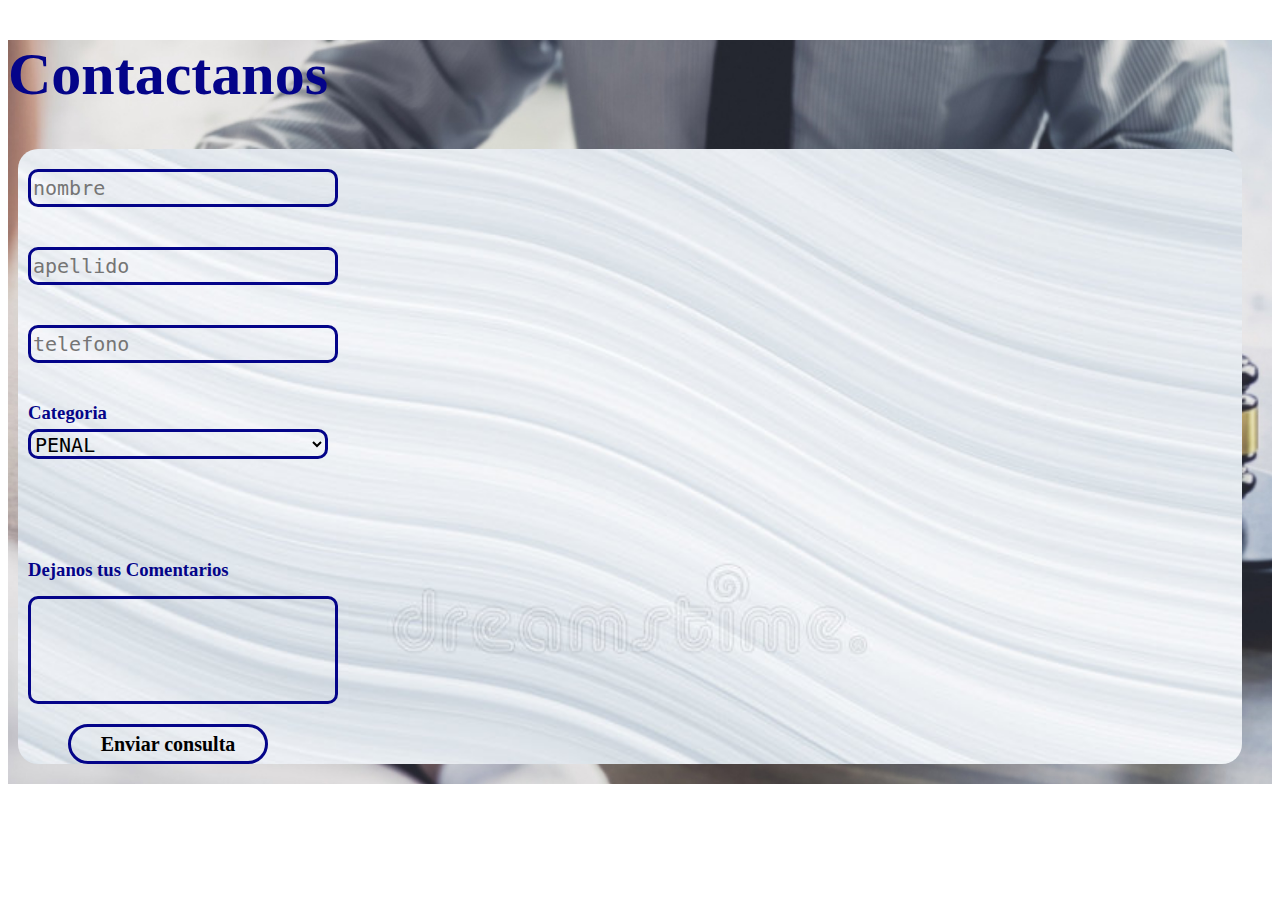
<file: formulario/formulario.html>
<!DOCTYPE html>
<html lang="en">
<head>
    <meta charset="UTF-8">
    <meta http-equiv="X-UA-Compatible" content="IE=edge">
    <meta name="viewport" content="width=device-width, initial-scale=1.0">
    <title>Document</title>
    <script src="formulario.js"></script>
    <link href="https://cdn.jsdelivr.net/npm/bootstrap@5.3.0-alpha3/dist/css/bootstrap.min.css" rel="stylesheet" integrity="sha384-KK94CHFLLe+nY2dmCWGMq91rCGa5gtU4mk92HdvYe+M/SXH301p5ILy+dN9+nJOZ" crossorigin="anonymous">
 <link rel="stylesheet" href="formulario.css">
</head>
  <body>  

<div class="container">
<div class="boddy-form">
    <h1>Contactanos</h1>

        <div class="row">
        <div class="col-3" id="formulario">
   <form action="consulta" class="formulario">

        <input type="text" class="nombre" id="nombre" placeholder="nombre" >
<br>
        <input type="text" class="apellido" id="apellido" placeholder="apellido" >
<br>
        <input type="number" class="telefono" id="telefono" placeholder="telefono">
<br>
        <h3>Categoria</h3><select name="Categoria" id="selector">
            
            <option value="penal">PENAL</option>
            <option value="familiar">FAMILIAR</option>
            <option value="civil">CIVIL</option>
            <option value="laboral">LABORAL</option>
        </select>

        <h3 class="comentarios">Dejanos tus Comentarios</h3>
        <input type="text" class="nota" id="nota" >
<br>
<button type="button" class="boton" onclick="agregaralfomulario()" >
        <strong> Enviar consulta</strong></button>
</form>
</div>



 <div class="col-7">

  <h2> <span id="respuesta">

       


</span> </h2>
    



</div>
</div> 
</div>
</div>
</body>
</html>
</file>
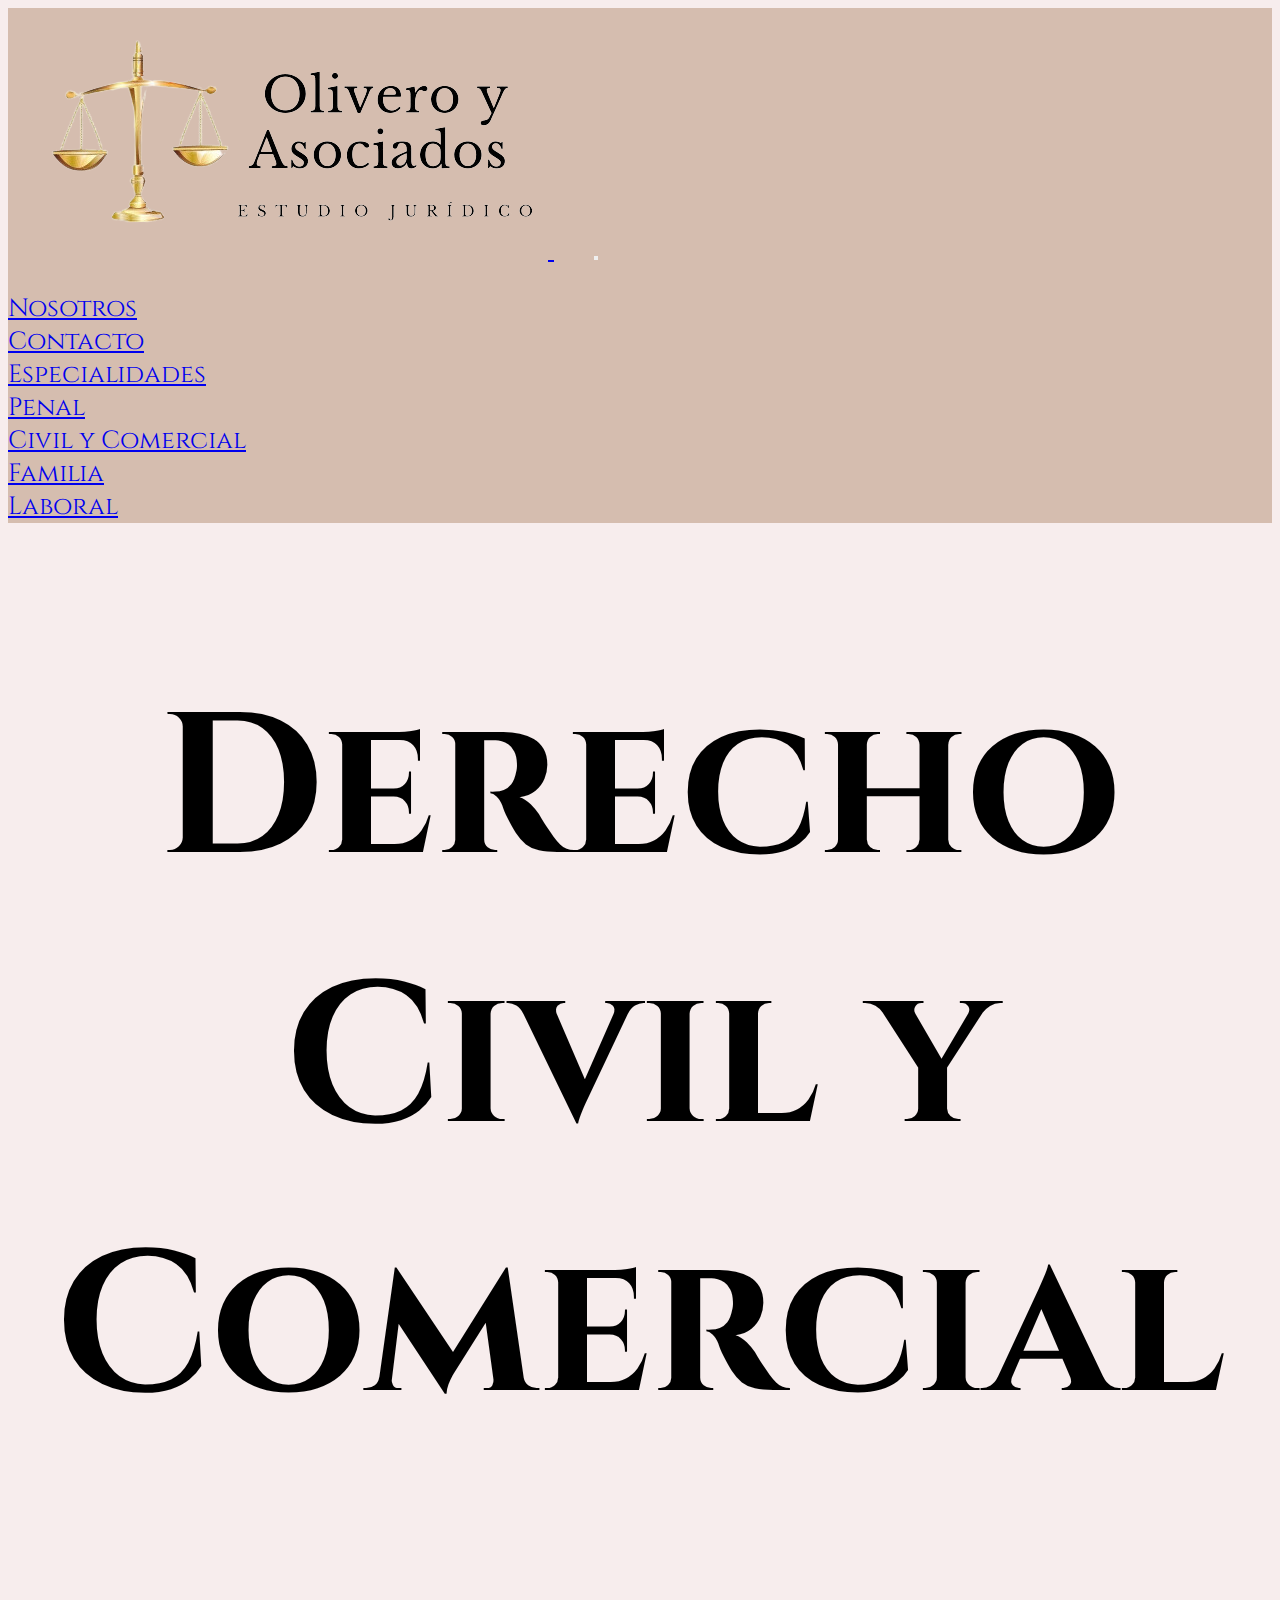
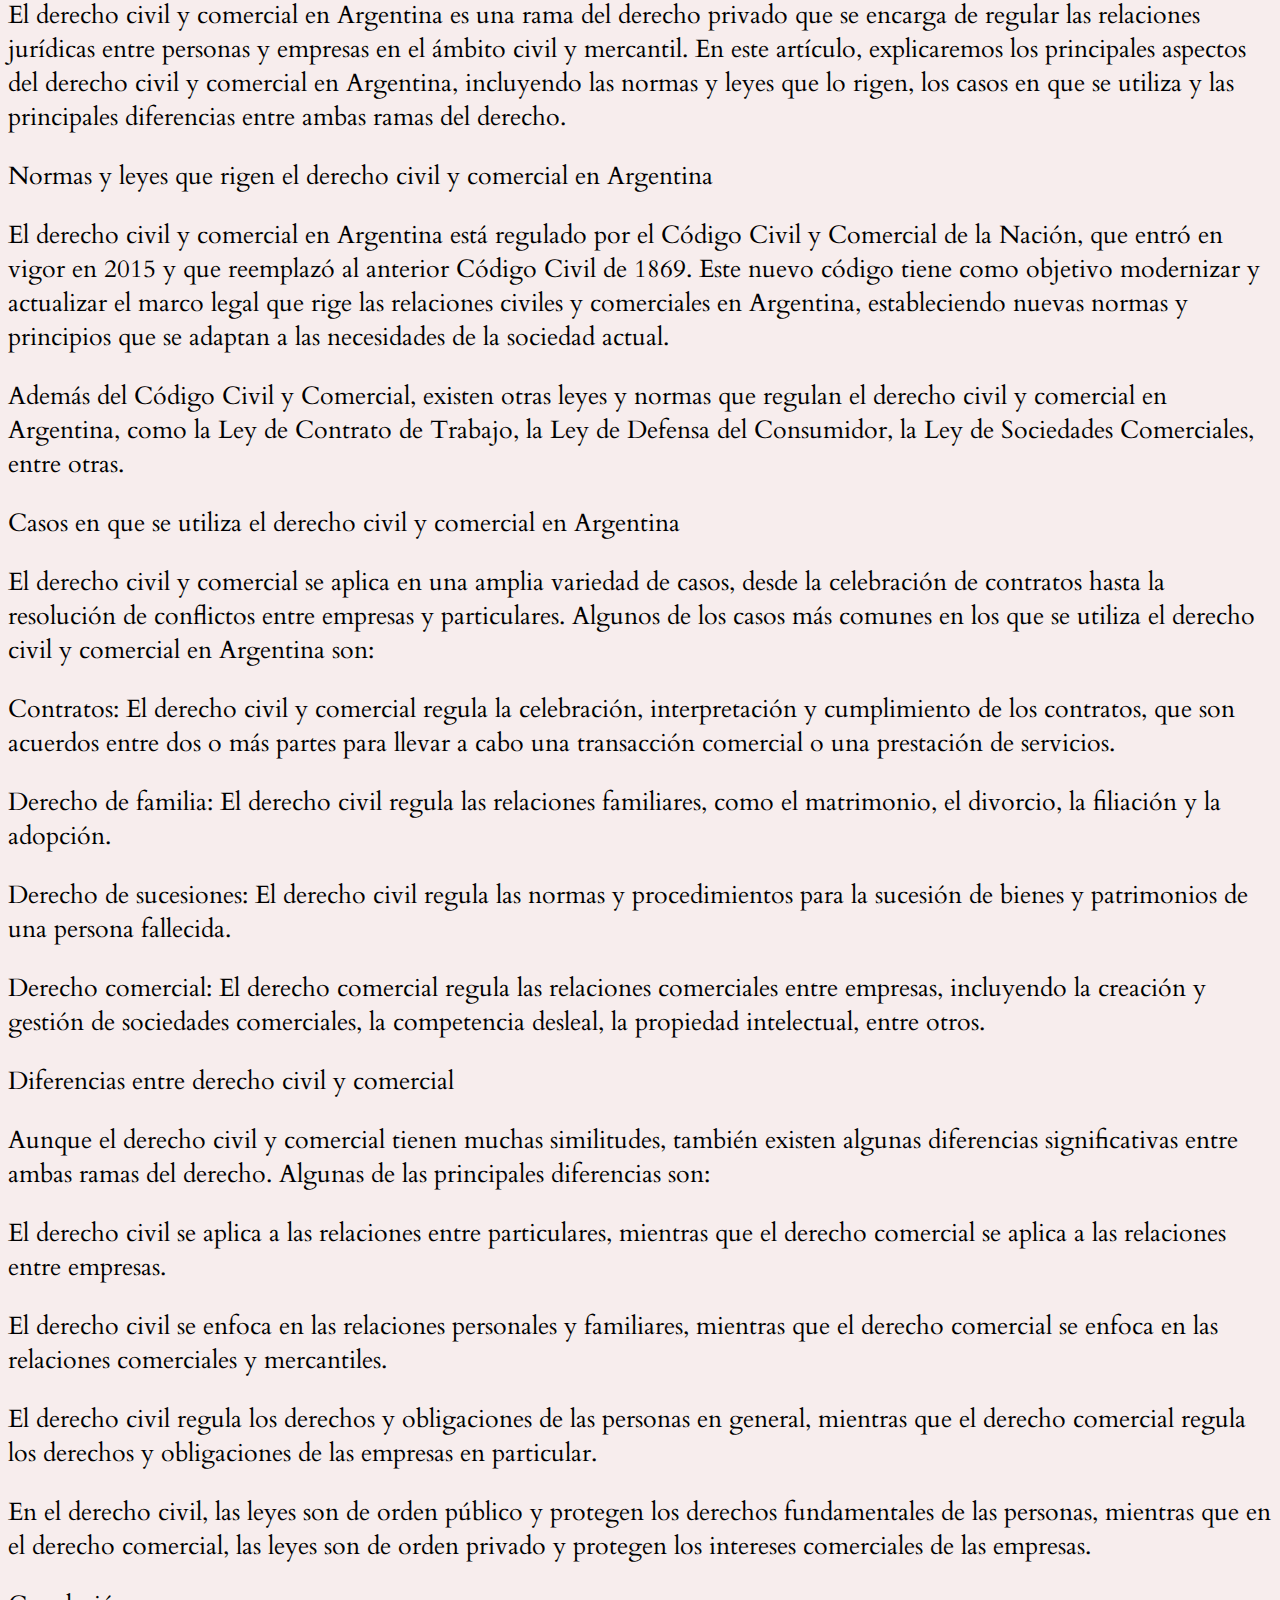
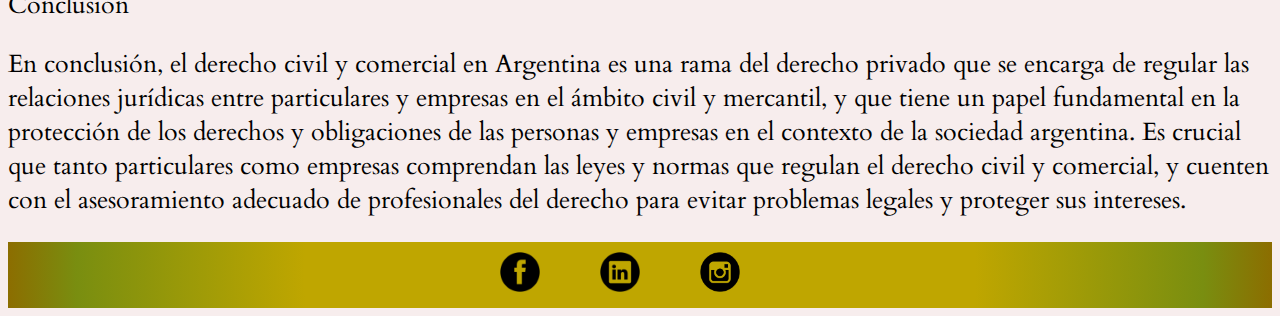
<file: pages/civilycomercial.html>
<!DOCTYPE html>
<html lang="en">

<head>
    <meta charset="UTF-8">
    <meta http-equiv="X-UA-Compatible" content="IE=edge">
    <meta name="viewport" content="width=device-width, initial-scale=1.0">
    <link rel="stylesheet" href="../styles.css">
    <link href="https://cdn.jsdelivr.net/npm/bootstrap@5.3.0-alpha3/dist/css/bootstrap.min.css" rel="stylesheet"
        integrity="sha384-KK94CHFLLe+nY2dmCWGMq91rCGa5gtU4mk92HdvYe+M/SXH301p5ILy+dN9+nJOZ" crossorigin="anonymous">
    <link href="https://fonts.googleapis.com/css2?family=Cinzel:wght@500&display=swap" rel="stylesheet">
    <link href="https://fonts.googleapis.com/css2?family=Cardo&family=Cinzel:wght@500&display=swap" rel="stylesheet">
    <link rel="icon" type="image/x-icon" href="/imagenes/Olivero y Asociados (1).jpg">

    <title>Olivero y Asociados</title>
</head>

<body>
    <!-- Comienzo de mi header -->


    <header class="navbar navbar-expand-lg">
        <div class="container-fluid">
            <a class="navbar-brand" href="/index.html">
                <img class="w-50" src="/imagenes/home-logo.png" alt="">
            </a>
            <button class="navbar-toggler" type="button" data-bs-toggle="collapse" data-bs-target="#navbarNavDropdown"
                aria-controls="navbarNavDropdown" aria-expanded="false" aria-label="Toggle navigation">
                <span class="navbar-toggler-icon"></span>
            </button>
            <div class="collapse navbar-collapse" id="navbarNavDropdown">
                <ul class="navbar-nav mr-4">

                    <li class="nav-item">
                        <a class="nav-link" href="../index.html#tituloNosotros">Nosotros</a>
                    </li>
                    <li class="nav-item">
                        <a class="nav-link" href="../index.html#tituloContacto">Contacto</a>
                    </li>
                    <li class="nav-item dropdown">
                        <a class="nav-link dropdown-toggle mr-3" href="#" role="button" data-bs-toggle="dropdown"
                            aria-expanded="false">
                            Especialidades
                        </a>
                        <ul class="dropdown-menu ml-auto">
                            <li><a class="dropdown-item" href="/pages/penal.html">Penal</a></li>
                            <li><a class="dropdown-item" href="/pages/civilycomercial.html">Civil y Comercial</a></li>
                            <li><a class="dropdown-item" href="/pages/familia.html">Familia</a></li>
                            <li><a class="dropdown-item" href="/pages/laboral.html">Laboral</a></li>
                        </ul>
                    </li>
                </ul>
            </div>
        </div>
    </header>


    <h1>Derecho Civil y Comercial</h1>

    <div class="container">
        <p> El derecho civil y comercial en Argentina es una rama del derecho privado que se encarga de regular las
            relaciones jurídicas entre personas y empresas en el ámbito civil y mercantil. En este artículo,
            explicaremos
            los principales aspectos del derecho civil y comercial en Argentina, incluyendo las normas y leyes que lo
            rigen,
            los casos en que se utiliza y las principales diferencias entre ambas ramas del derecho.</p>

        <p> Normas y leyes que rigen el derecho civil y comercial en Argentina</p>

        <p> El derecho civil y comercial en Argentina está regulado por el Código Civil y Comercial de la Nación, que
            entró
            en vigor en 2015 y que reemplazó al anterior Código Civil de 1869. Este nuevo código tiene como objetivo
            modernizar y actualizar el marco legal que rige las relaciones civiles y comerciales en Argentina,
            estableciendo
            nuevas normas y principios que se adaptan a las necesidades de la sociedad actual.</p>

        <p> Además del Código Civil y Comercial, existen otras leyes y normas que regulan el derecho civil y comercial
            en
            Argentina, como la Ley de Contrato de Trabajo, la Ley de Defensa del Consumidor, la Ley de Sociedades
            Comerciales, entre otras.</p>

        <p> Casos en que se utiliza el derecho civil y comercial en Argentina</p>

        <p> El derecho civil y comercial se aplica en una amplia variedad de casos, desde la celebración de contratos
            hasta
            la resolución de conflictos entre empresas y particulares. Algunos de los casos más comunes en los que se
            utiliza el derecho civil y comercial en Argentina son:</p>

        <p> Contratos: El derecho civil y comercial regula la celebración, interpretación y cumplimiento de los
            contratos,
            que son acuerdos entre dos o más partes para llevar a cabo una transacción comercial o una prestación de
            servicios.</p>

        <p> Derecho de familia: El derecho civil regula las relaciones familiares, como el matrimonio, el divorcio, la
            filiación y la adopción.</p>

        <p> Derecho de sucesiones: El derecho civil regula las normas y procedimientos para la sucesión de bienes y
            patrimonios de una persona fallecida.</p>

        <p> Derecho comercial: El derecho comercial regula las relaciones comerciales entre empresas, incluyendo la
            creación
            y gestión de sociedades comerciales, la competencia desleal, la propiedad intelectual, entre otros.</p>

        <p> Diferencias entre derecho civil y comercial</p>

        <p> Aunque el derecho civil y comercial tienen muchas similitudes, también existen algunas diferencias
            significativas entre ambas ramas del derecho. Algunas de las principales diferencias son:</p>

        <p> El derecho civil se aplica a las relaciones entre particulares, mientras que el derecho comercial se aplica
            a
            las relaciones entre empresas.</p>

        <p> El derecho civil se enfoca en las relaciones personales y familiares, mientras que el derecho comercial se
            enfoca en las relaciones comerciales y mercantiles.</p>

        <p> El derecho civil regula los derechos y obligaciones de las personas en general, mientras que el derecho
            comercial regula los derechos y obligaciones de las empresas en particular.</p>

        <p> En el derecho civil, las leyes son de orden público y protegen los derechos fundamentales de las personas,
            mientras que en el derecho comercial, las leyes son de orden privado y protegen los intereses comerciales de
            las
            empresas.</p>

        <p> Conclusión</p>

        <p> En conclusión, el derecho civil y comercial en Argentina es una rama del derecho privado que se encarga de
            regular las relaciones jurídicas entre particulares y empresas en el ámbito civil y mercantil, y que tiene
            un papel fundamental en la protección de los derechos y obligaciones de las personas y empresas en el
            contexto de la sociedad argentina. Es crucial que tanto particulares como empresas comprendan las leyes y
            normas que regulan el derecho civil y comercial, y cuenten con el asesoramiento adecuado de profesionales
            del derecho para evitar problemas legales y proteger sus intereses.</p>
    </div>

    <script src="https://cdn.jsdelivr.net/npm/bootstrap@5.3.0-alpha3/dist/js/bootstrap.bundle.min.js"
        integrity="sha384-ENjdO4Dr2bkBIFxQpeoTz1HIcje39Wm4jDKdf19U8gI4ddQ3GYNS7NTKfAdVQSZe"
        crossorigin="anonymous"></script>



</body>
<footer>

    <div>
        <a href="https://www.facebook.com/">
            <img class="redes" src="../imagenes/social_facebook_fb_35.png" alt="">
        </a>
    </div>

    <div>
        <a href="https://www.linkedin.com/">
            <img class="redes" src="../imagenes/sociallinkedin_member_30.png" alt="">
        </a>
    </div>

    <div>
        <a href="https://www.instagram.com/">
            <img class="redes" src="../imagenes/social_instagram_3.png" alt="">
        </a>
    </div>


</footer>

</html>
</file>
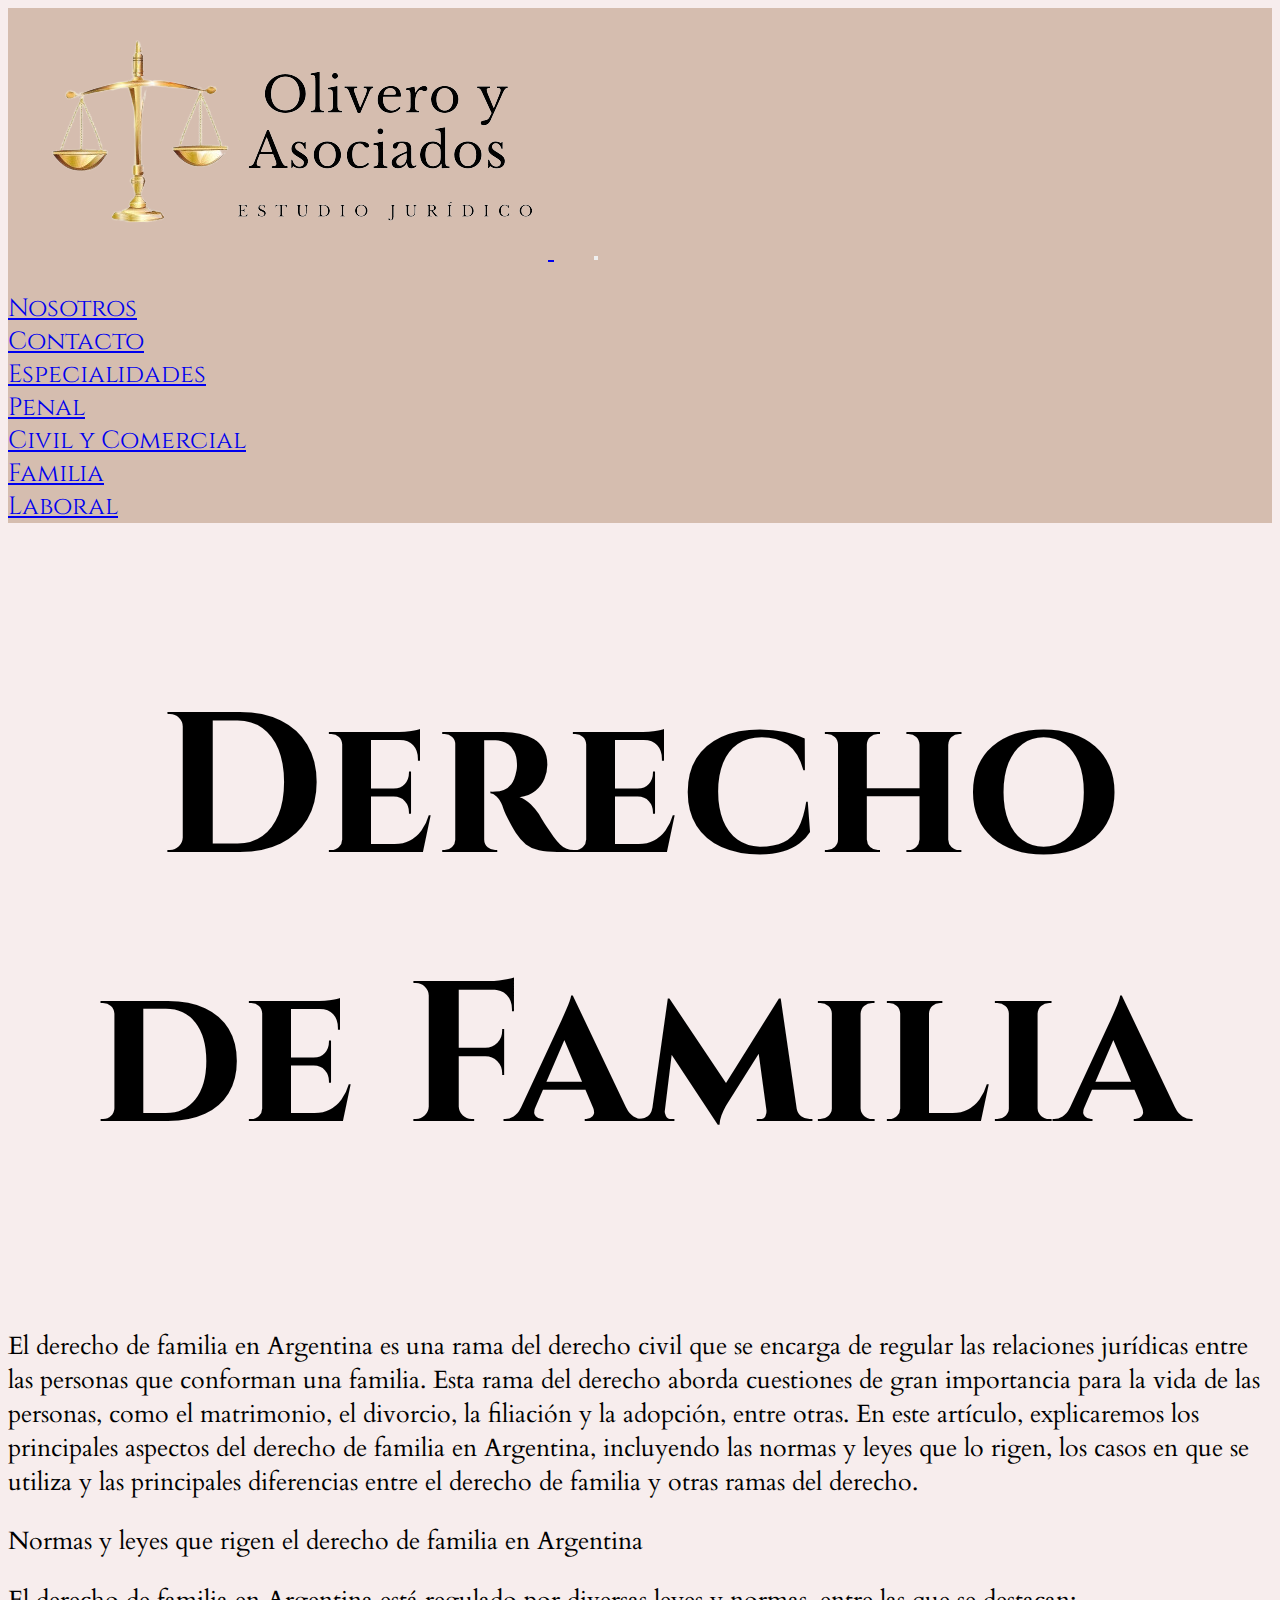
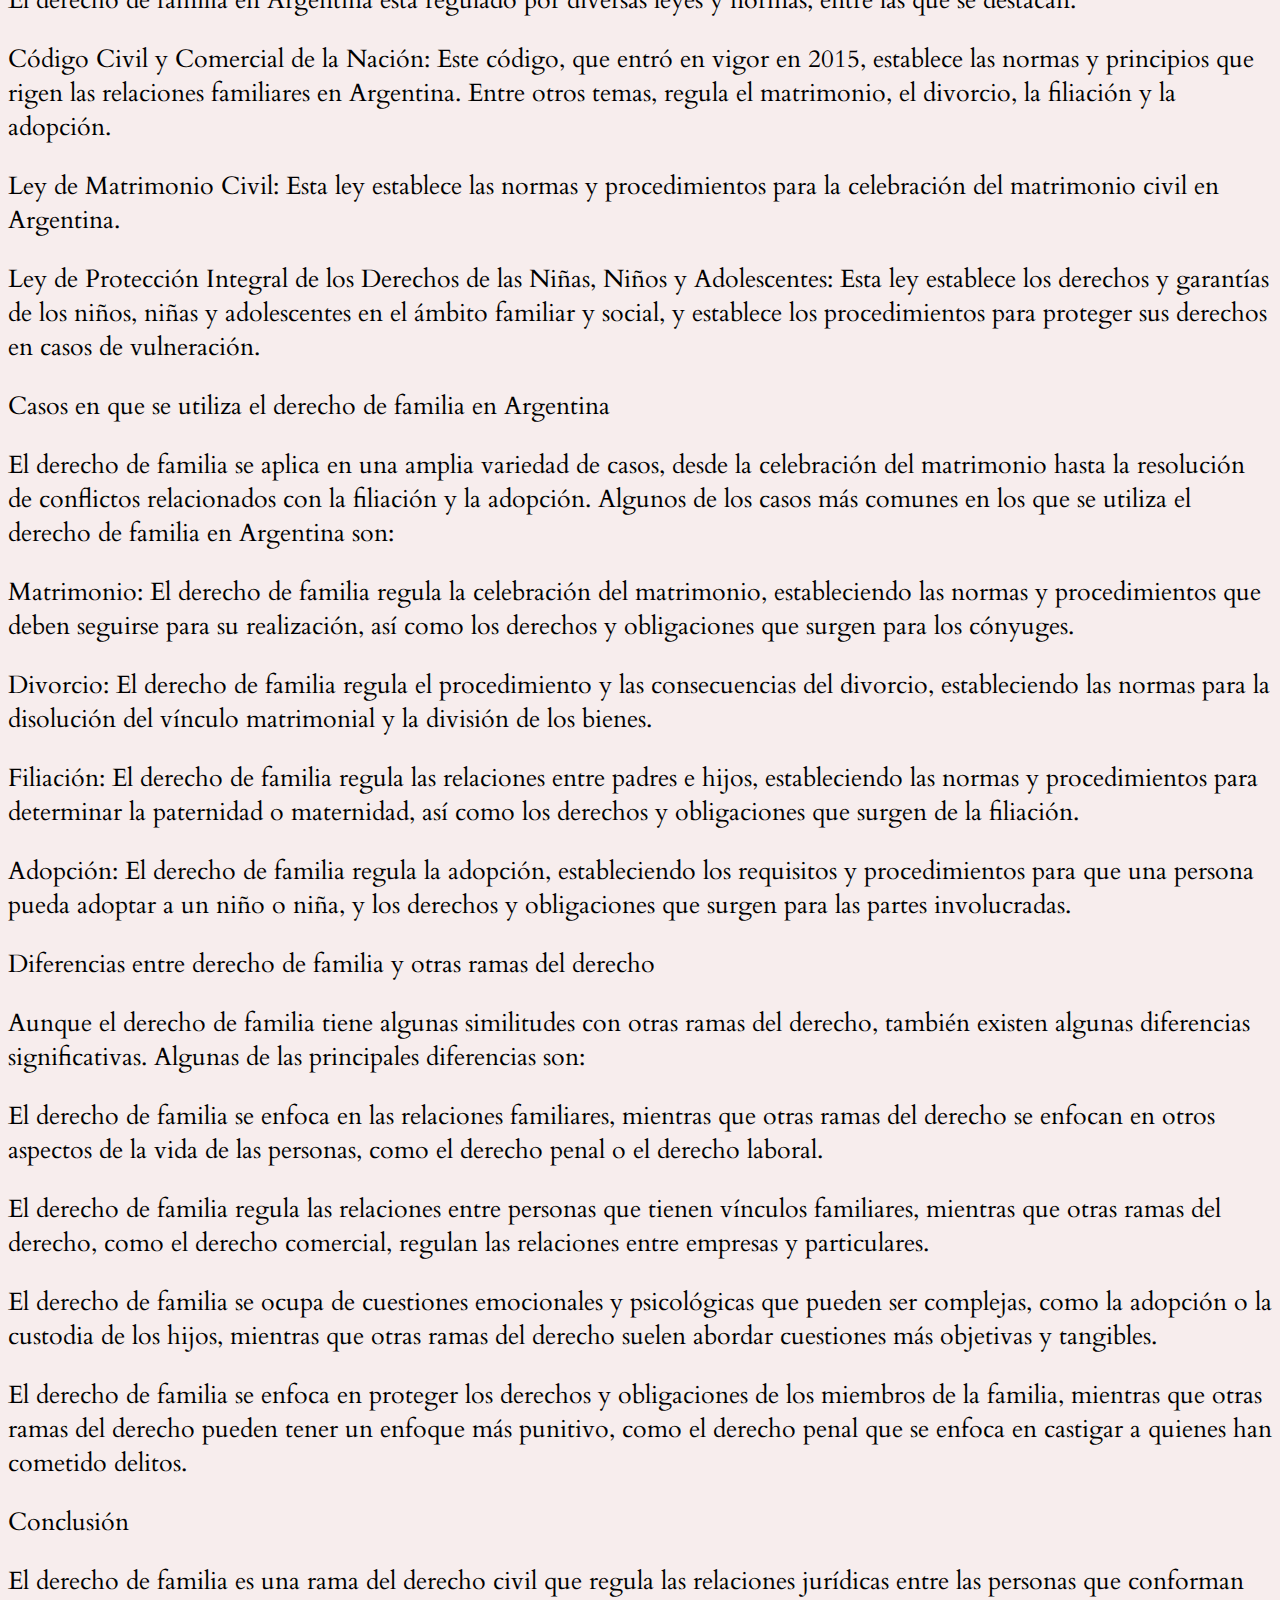
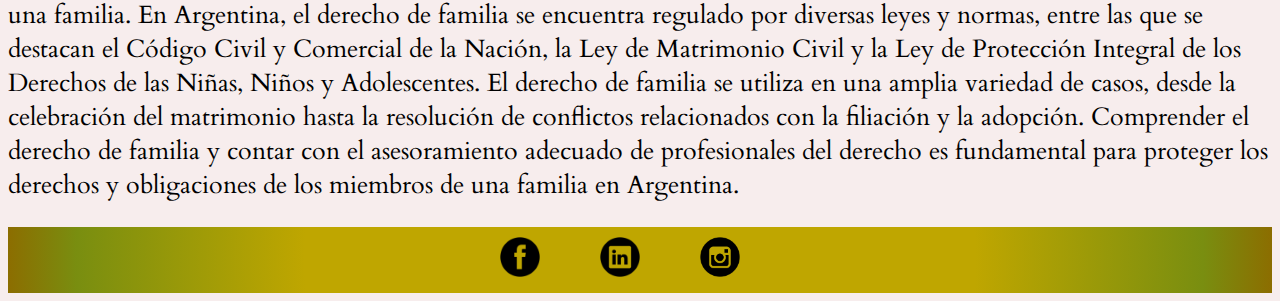
<file: pages/familia.html>
<!DOCTYPE html>
<html lang="en">

<head>
    <meta charset="UTF-8">
    <meta http-equiv="X-UA-Compatible" content="IE=edge">
    <meta name="viewport" content="width=device-width, initial-scale=1.0">
    <link rel="stylesheet" href="../styles.css">
    <link href="https://cdn.jsdelivr.net/npm/bootstrap@5.3.0-alpha3/dist/css/bootstrap.min.css" rel="stylesheet"
        integrity="sha384-KK94CHFLLe+nY2dmCWGMq91rCGa5gtU4mk92HdvYe+M/SXH301p5ILy+dN9+nJOZ" crossorigin="anonymous">
    <link href="https://fonts.googleapis.com/css2?family=Cinzel:wght@500&display=swap" rel="stylesheet">
    <link href="https://fonts.googleapis.com/css2?family=Cardo&family=Cinzel:wght@500&display=swap" rel="stylesheet">
    <link rel="icon" type="image/x-icon" href="/imagenes/Olivero y Asociados (1).jpg">

    <title>Olivero y Asociados</title>
</head>

<body>

    <!-- Comienzo de mi header -->


    <header class="navbar navbar-expand-lg">
        <div class="container-fluid">
            <a class="navbar-brand" href="/index.html">
                <img class="w-50" src="/imagenes/home-logo.png" alt="">
            </a>
            <button class="navbar-toggler" type="button" data-bs-toggle="collapse" data-bs-target="#navbarNavDropdown"
                aria-controls="navbarNavDropdown" aria-expanded="false" aria-label="Toggle navigation">
                <span class="navbar-toggler-icon"></span>
            </button>
            <div class="collapse navbar-collapse" id="navbarNavDropdown">
                <ul class="navbar-nav mr-4">

                    <li class="nav-item">
                        <a class="nav-link" href="../index.html#tituloNosotros">Nosotros</a>
                    </li>
                    <li class="nav-item">
                        <a class="nav-link" href="../index.html#tituloContacto">Contacto</a>
                    </li>
                    <li class="nav-item dropdown">
                        <a class="nav-link dropdown-toggle mr-3" href="#" role="button" data-bs-toggle="dropdown"
                            aria-expanded="false">
                            Especialidades
                        </a>
                        <ul class="dropdown-menu ml-auto">
                            <li><a class="dropdown-item" href="/pages/penal.html">Penal</a></li>
                            <li><a class="dropdown-item" href="/pages/civilycomercial.html">Civil y Comercial</a></li>
                            <li><a class="dropdown-item" href="/pages/familia.html">Familia</a></li>
                            <li><a class="dropdown-item" href="/pages/laboral.html">Laboral</a></li>
                        </ul>
                    </li>
                </ul>
            </div>
        </div>
    </header>


    <h1>Derecho de Familia</h1>

    <div class="container">
        <p> El derecho de familia en Argentina es una rama del derecho civil que se encarga de regular las relaciones
            jurídicas
            entre las personas que conforman una familia. Esta rama del derecho aborda cuestiones de gran importancia
            para
            la
            vida de las personas, como el matrimonio, el divorcio, la filiación y la adopción, entre otras. En este
            artículo,
            explicaremos los principales aspectos del derecho de familia en Argentina, incluyendo las normas y leyes que
            lo
            rigen, los casos en que se utiliza y las principales diferencias entre el derecho de familia y otras ramas
            del
            derecho.</p>

        <p> Normas y leyes que rigen el derecho de familia en Argentina</p>

        <p> El derecho de familia en Argentina está regulado por diversas leyes y normas, entre las que se destacan:</p>

        <p> Código Civil y Comercial de la Nación: Este código, que entró en vigor en 2015, establece las normas y
            principios
            que rigen las relaciones familiares en Argentina. Entre otros temas, regula el matrimonio, el divorcio, la
            filiación
            y la adopción.</p>

        <p> Ley de Matrimonio Civil: Esta ley establece las normas y procedimientos para la celebración del matrimonio
            civil
            en
            Argentina.</p>

        <p> Ley de Protección Integral de los Derechos de las Niñas, Niños y Adolescentes: Esta ley establece los
            derechos y
            garantías de los niños, niñas y adolescentes en el ámbito familiar y social, y establece los procedimientos
            para
            proteger sus derechos en casos de vulneración.</p>

        <p> Casos en que se utiliza el derecho de familia en Argentina</p>

        <p> El derecho de familia se aplica en una amplia variedad de casos, desde la celebración del matrimonio hasta
            la
            resolución de conflictos relacionados con la filiación y la adopción. Algunos de los casos más comunes en
            los
            que se
            utiliza el derecho de familia en Argentina son:</p>

        <p> Matrimonio: El derecho de familia regula la celebración del matrimonio, estableciendo las normas y
            procedimientos
            que deben seguirse para su realización, así como los derechos y obligaciones que surgen para los cónyuges.
        </p>

        <p> Divorcio: El derecho de familia regula el procedimiento y las consecuencias del divorcio, estableciendo las
            normas
            para la disolución del vínculo matrimonial y la división de los bienes.</p>

        <p> Filiación: El derecho de familia regula las relaciones entre padres e hijos, estableciendo las normas y
            procedimientos para determinar la paternidad o maternidad, así como los derechos y obligaciones que surgen
            de la
            filiación.</p>

        <p> Adopción: El derecho de familia regula la adopción, estableciendo los requisitos y procedimientos para que
            una
            persona pueda adoptar a un niño o niña, y los derechos y obligaciones que surgen para las partes
            involucradas.
        </p>

        <p> Diferencias entre derecho de familia y otras ramas del derecho</p>

        <p> Aunque el derecho de familia tiene algunas similitudes con otras ramas del derecho, también existen algunas
            diferencias significativas. Algunas de las principales diferencias son:</p>

        <p> El derecho de familia se enfoca en las relaciones familiares, mientras que otras ramas del derecho se
            enfocan en
            otros aspectos de la vida de las personas, como el derecho penal o el derecho laboral.</p>

        <p> El derecho de familia regula las relaciones entre personas que tienen vínculos familiares, mientras que
            otras
            ramas
            del derecho, como el derecho comercial, regulan las relaciones entre empresas y particulares.</p>

        <p> El derecho de familia se ocupa de cuestiones emocionales y psicológicas que pueden ser complejas, como la
            adopción o
            la custodia de los hijos, mientras que otras ramas del derecho suelen abordar cuestiones más objetivas y
            tangibles.</p>

        <p> El derecho de familia se enfoca en proteger los derechos y obligaciones de los miembros de la familia,
            mientras
            que
            otras ramas del derecho pueden tener un enfoque más punitivo, como el derecho penal que se enfoca en
            castigar a
            quienes han cometido delitos.</p>

        <p> Conclusión</p>

        <p> El derecho de familia es una rama del derecho civil que regula las relaciones jurídicas entre las personas
            que
            conforman una familia. En Argentina, el derecho de familia se encuentra regulado por diversas leyes y
            normas,
            entre
            las que se destacan el Código Civil y Comercial de la Nación, la Ley de Matrimonio Civil y la Ley de
            Protección
            Integral de los Derechos de las Niñas, Niños y Adolescentes. El derecho de familia se utiliza en una amplia
            variedad
            de casos, desde la celebración del matrimonio hasta la resolución de conflictos relacionados con la
            filiación y
            la
            adopción. Comprender el derecho de familia y contar con el asesoramiento adecuado de profesionales del
            derecho
            es
            fundamental para proteger los derechos y obligaciones de los miembros de una familia en Argentina. </p>
    </div>
    <script src="https://cdn.jsdelivr.net/npm/bootstrap@5.3.0-alpha3/dist/js/bootstrap.bundle.min.js"
        integrity="sha384-ENjdO4Dr2bkBIFxQpeoTz1HIcje39Wm4jDKdf19U8gI4ddQ3GYNS7NTKfAdVQSZe"
        crossorigin="anonymous"></script>


</body>
<footer>

    <div>
        <a href="https://www.facebook.com/">
            <img class="redes" src="../imagenes/social_facebook_fb_35.png" alt="">
        </a>
    </div>

    <div>
        <a href="https://www.linkedin.com/">
            <img class="redes" src="../imagenes/sociallinkedin_member_30.png" alt="">
        </a>
    </div>

    <div>
        <a href="https://www.instagram.com/">
            <img class="redes" src="../imagenes/social_instagram_3.png" alt="">
        </a>
    </div>


</footer>

</html>
</file>
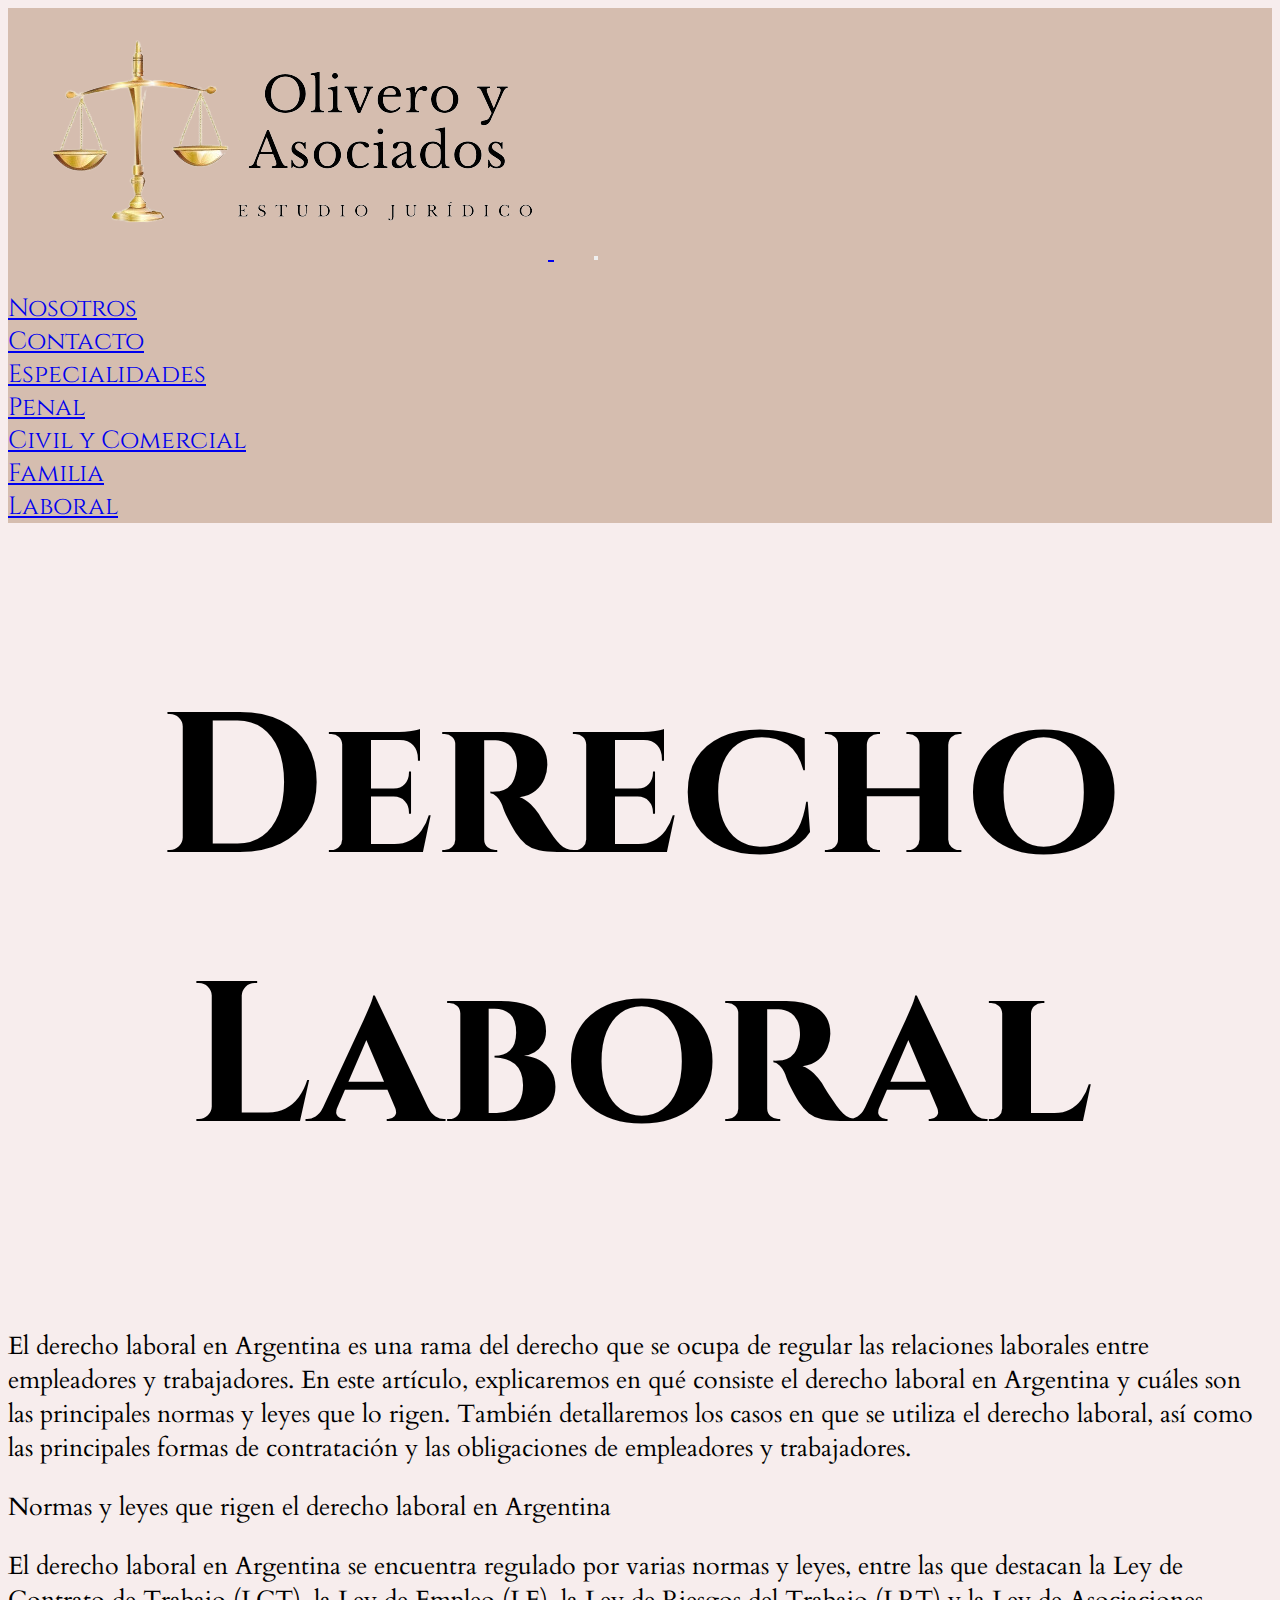
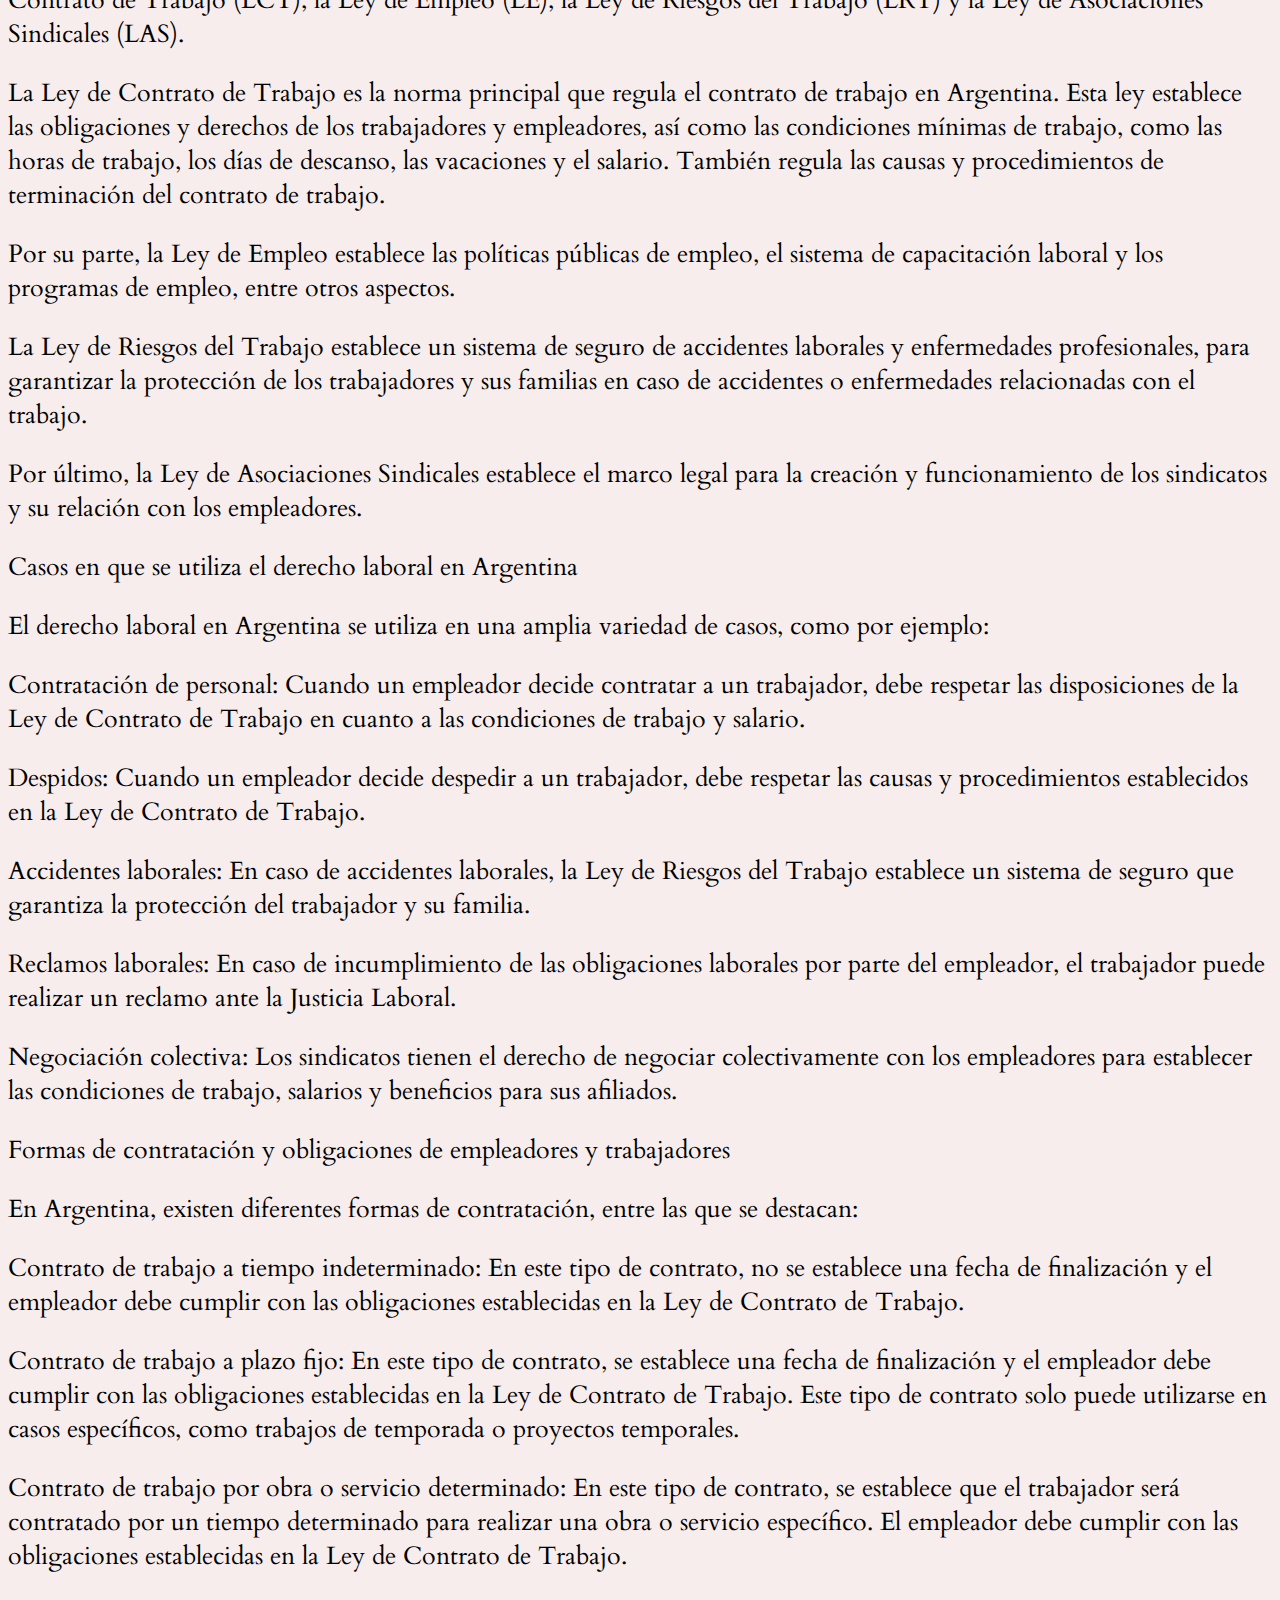
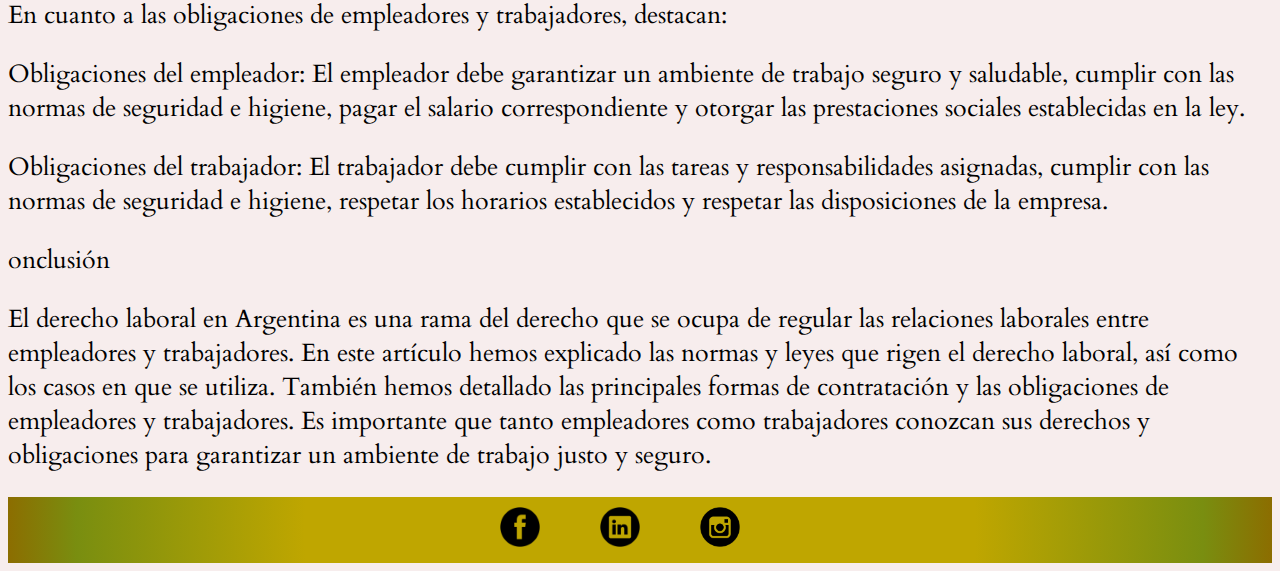
<file: pages/laboral.html>
<!DOCTYPE html>
<html lang="en">

<head>
    <meta charset="UTF-8">
    <meta http-equiv="X-UA-Compatible" content="IE=edge">
    <meta name="viewport" content="width=device-width, initial-scale=1.0">
    <link rel="stylesheet" href="../styles.css">
    <link href="https://cdn.jsdelivr.net/npm/bootstrap@5.3.0-alpha3/dist/css/bootstrap.min.css" rel="stylesheet"
        integrity="sha384-KK94CHFLLe+nY2dmCWGMq91rCGa5gtU4mk92HdvYe+M/SXH301p5ILy+dN9+nJOZ" crossorigin="anonymous">
    <link href="https://fonts.googleapis.com/css2?family=Cinzel:wght@500&display=swap" rel="stylesheet">
    <link href="https://fonts.googleapis.com/css2?family=Cardo&family=Cinzel:wght@500&display=swap" rel="stylesheet">
    <link rel="icon" type="image/x-icon" href="/imagenes/Olivero y Asociados (1).jpg">

    <title>Olivero y Asociados</title>
</head>

<body>

    <!-- Comienzo de mi header -->


    <header class="navbar navbar-expand-lg">
        <div class="container-fluid">
            <a class="navbar-brand" href="/index.html">
                <img class="w-50" src="/imagenes/home-logo.png" alt="">
            </a>
            <button class="navbar-toggler" type="button" data-bs-toggle="collapse" data-bs-target="#navbarNavDropdown"
                aria-controls="navbarNavDropdown" aria-expanded="false" aria-label="Toggle navigation">
                <span class="navbar-toggler-icon"></span>
            </button>
            <div class="collapse navbar-collapse" id="navbarNavDropdown">
                <ul class="navbar-nav mr-4">

                    <li class="nav-item">
                        <a class="nav-link" href="../index.html#tituloNosotros">Nosotros</a>
                    </li>
                    <li class="nav-item">
                        <a class="nav-link" href="../index.html#tituloContacto">Contacto</a>
                    </li>
                    <li class="nav-item dropdown">
                        <a class="nav-link dropdown-toggle mr-3" href="#" role="button" data-bs-toggle="dropdown"
                            aria-expanded="false">
                            Especialidades
                        </a>
                        <ul class="dropdown-menu ml-auto">
                            <li><a class="dropdown-item" href="/pages/penal.html">Penal</a></li>
                            <li><a class="dropdown-item" href="/pages/civilycomercial.html">Civil y Comercial</a></li>
                            <li><a class="dropdown-item" href="/pages/familia.html">Familia</a></li>
                            <li><a class="dropdown-item" href="/pages/laboral.html">Laboral</a></li>
                        </ul>
                    </li>
                </ul>
            </div>
        </div>
    </header>



    <h1>Derecho Laboral</h1>
<div class="container">
    <p>El derecho laboral en Argentina es una rama del derecho que se ocupa de regular las relaciones laborales entre
        empleadores y trabajadores. En este artículo, explicaremos en qué consiste el derecho laboral en Argentina y
        cuáles son las principales normas y leyes que lo rigen. También detallaremos los casos en que se utiliza el
        derecho laboral, así como las principales formas de contratación y las obligaciones de empleadores y
        trabajadores. </p>

    <p> Normas y leyes que rigen el derecho laboral en Argentina</p>

    <p>El derecho laboral en Argentina se encuentra regulado por varias normas y leyes, entre las que destacan la Ley
        de Contrato de Trabajo (LCT), la Ley de Empleo (LE), la Ley de Riesgos del Trabajo (LRT) y la Ley de
        Asociaciones Sindicales (LAS).</p>

    <p>La Ley de Contrato de Trabajo es la norma principal que regula el contrato de trabajo en Argentina. Esta ley
        establece las obligaciones y derechos de los trabajadores y empleadores, así como las condiciones mínimas de
        trabajo, como las horas de trabajo, los días de descanso, las vacaciones y el salario. También regula las causas
        y procedimientos de terminación del contrato de trabajo.</p>

    <p> Por su parte, la Ley de Empleo establece las políticas públicas de empleo, el sistema de capacitación laboral y
        los programas de empleo, entre otros aspectos.</p>

    <p> La Ley de Riesgos del Trabajo establece un sistema de seguro de accidentes laborales y enfermedades
        profesionales, para garantizar la protección de los trabajadores y sus familias en caso de accidentes o
        enfermedades relacionadas con el trabajo.</p>

    <p> Por último, la Ley de Asociaciones Sindicales establece el marco legal para la creación y funcionamiento de los
        sindicatos y su relación con los empleadores.</p>

    <p> Casos en que se utiliza el derecho laboral en Argentina</p>

    <p> El derecho laboral en Argentina se utiliza en una amplia variedad de casos, como por ejemplo:</p>

    <p>Contratación de personal: Cuando un empleador decide contratar a un trabajador, debe respetar las disposiciones
        de la Ley de Contrato de Trabajo en cuanto a las condiciones de trabajo y salario.</p>

    <p>Despidos: Cuando un empleador decide despedir a un trabajador, debe respetar las causas y procedimientos
        establecidos en la Ley de Contrato de Trabajo.</p>

    <p>Accidentes laborales: En caso de accidentes laborales, la Ley de Riesgos del Trabajo establece un sistema de
        seguro que garantiza la protección del trabajador y su familia. </p>

    <p>Reclamos laborales: En caso de incumplimiento de las obligaciones laborales por parte del empleador, el
        trabajador puede realizar un reclamo ante la Justicia Laboral.</p>

    <p>Negociación colectiva: Los sindicatos tienen el derecho de negociar colectivamente con los empleadores para
        establecer las condiciones de trabajo, salarios y beneficios para sus afiliados.</p>

    <p>Formas de contratación y obligaciones de empleadores y trabajadores</p>

    <p>En Argentina, existen diferentes formas de contratación, entre las que se destacan:</p>

    <p>Contrato de trabajo a tiempo indeterminado: En este tipo de contrato, no se establece una fecha de finalización
        y el empleador debe cumplir con las obligaciones establecidas en la Ley de Contrato de Trabajo.</p>

    <p> Contrato de trabajo a plazo fijo: En este tipo de contrato, se establece una fecha de finalización y el
        empleador debe cumplir con las obligaciones establecidas en la Ley de Contrato de Trabajo. Este tipo de contrato
        solo puede utilizarse en casos específicos, como trabajos de temporada o proyectos temporales.</p>

    <p> Contrato de trabajo por obra o servicio determinado: En este tipo de contrato, se establece que el trabajador
        será contratado por un tiempo determinado para realizar una obra o servicio específico. El empleador debe
        cumplir con las obligaciones establecidas en la Ley de Contrato de Trabajo.</p>

    <p> En cuanto a las obligaciones de empleadores y trabajadores, destacan:</p>

    <p>Obligaciones del empleador: El empleador debe garantizar un ambiente de trabajo seguro y saludable, cumplir con
        las normas de seguridad e higiene, pagar el salario correspondiente y otorgar las prestaciones sociales
        establecidas en la ley.</p>

    <p>Obligaciones del trabajador: El trabajador debe cumplir con las tareas y responsabilidades asignadas, cumplir
        con las normas de seguridad e higiene, respetar los horarios establecidos y respetar las disposiciones de la
        empresa.</p>

    <p>onclusión</p>

    <p>El derecho laboral en Argentina es una rama del derecho que se ocupa de regular las relaciones laborales entre
        empleadores y trabajadores. En este artículo hemos explicado las normas y leyes que rigen el derecho laboral,
        así como los casos en que se utiliza. También hemos detallado las principales formas de contratación y las
        obligaciones de empleadores y trabajadores. Es importante que tanto empleadores como trabajadores conozcan sus
        derechos y obligaciones para garantizar un ambiente de trabajo justo y seguro.</p>
    </div>
    <script src="https://cdn.jsdelivr.net/npm/bootstrap@5.3.0-alpha3/dist/js/bootstrap.bundle.min.js"
        integrity="sha384-ENjdO4Dr2bkBIFxQpeoTz1HIcje39Wm4jDKdf19U8gI4ddQ3GYNS7NTKfAdVQSZe"
        crossorigin="anonymous"></script>



</body>

<footer>

    <div>
        <a href="https://www.facebook.com/">
            <img class="redes" src="../imagenes/social_facebook_fb_35.png" alt="">
        </a>
    </div>

    <div>
        <a href="https://www.linkedin.com/">
            <img class="redes" src="../imagenes/sociallinkedin_member_30.png" alt="">
        </a>
    </div>

    <div>
        <a href="https://www.instagram.com/">
            <img class="redes" src="../imagenes/social_instagram_3.png" alt="">
        </a>
    </div>


</footer>

</html>
</file>
<file: formulario/formulario.css>
.boddy-form {
background-image: url(foto-3.jpg);
background-color: black;
position: relative;
background-repeat: no-repeat;
background-size: cover;
}

#formulario{border: 1px;
border-radius: 20px;
margin-left: 10px;
background-image: url(ondas-grises-claras-77099.jpg);
position: absolute;
background-repeat: no-repeat;
background-size: cover;
position:relative;
margin-right: 30px;
object-position: center;
padding-right: 100px;
padding-right: 100px;

}

input{ margin-top: 20px;
margin-bottom: 20px;
width: 300px;
height: 30px;
border:3px solid rgb(4, 4, 137);
border-radius: 10px;
margin-left: 10px;
margin-right: 20px;
background: none;
font-family:monospace;
font-size: 20px;
}

select{width: 300px;
height: 30px;
background-color: rgb(0, 0, 0);
border: 3px solid rgb(4, 4, 137);
border-radius: 10px;margin-left: 10px;
margin-right: 10px;
background: none;
font-family:monospace;
font-size: 20px;}

.nota{height: 100px;
margin-top: 10px;}
.comentarios{margin-top: 100px;}

.boton{width:200px;
height: 40px;
border: solid rgb(4, 4, 137);margin-left: 50px;
margin-right: 10px;
border-radius: 20px;
background: none;
font-family: cursive;
font-size: 20px;}

h1{font-family:fantasy;
 color: rgb(4, 4, 137);
font-size: 60px;}


h3{margin-bottom: 5px;
font-family: cursive;margin-left: 10px;
margin-right: 10px;
color:  rgb(4, 4, 137)}


#respuesta{display: flex;
width: 100%;
justify-content: center;
height: 100%;
align-items:flex-start;
position: relative;
background:none;
color: rgb(0, 0, 0);}
</file>
<file: styles.css>
* {
    padding: 0px;
    box-sizing: border-box;
}


.btn {
    background-color: goldenrod !important;
    border: none !important;
}

.card-text {
    font-size: 17px;
}

.card-title {
    font-size: 20px;
    text-align: center;
    font-family: 'Cinzel', serif;

}


.card {

    border-color: #d5bdaf !important;
    background-color: #d5bdaf !important;
    margin-top: 20px !important;
    margin-bottom: 35px;
}

.btn:hover {
    background-color: black !important;
    transform: scale(1.1);
}

.card:hover {
    transform: scale(1.1);
}


.miTitulo {
    margin-top: 100px;
    text-align: center;
}

header,
.navbar {
    background-color: #d5bdaf !important;
    font-size: 25px;
}

#navbarNavDropdown {
    justify-content: flex-end;
}

#privacidad {
    display: flex;
    justify-content: end;
}


form {
    text-align: center;
}

body {
    background-size: cover;
    background-color: rgb(247, 237, 237) !important;
}

.texto {
    color: #996f56;
    ;
    font-size: 25px;
}


.iconowsp {
    width: 100px;
    height: 100px;
}

.caja {
    position: fixed;
    right: 5px;
    bottom: 15px;
}

h1,
h2 {
    font-family: 'Cinzel', serif;
    text-align: center;
    font-size: 200px;
}

#tituloContacto,
#tituloNosotros {

    margin-top: 100px;
    margin-bottom: 100px;
}

.tarjetas {
    margin-top: 100px;
}

.presentacion {
    margin: 30px;
}

p {
    font-family: 'Cardo', serif;
    font-size: 25px;

}

a {
    font-family: 'Cinzel', serif;
    margin-right: 40px !important;
}

.foto-perfil {
    display: flex;
    justify-content: center;
    align-items: center;
    margin-top: 2px;

}

.box {
    text-align: center;
    border: 5px solid transparent;
    border-image: linear-gradient(to bottom, #ffd700, #bfa600, #a68a00, #8c6d00);
    border-image-slice: 1;
}



.navbar-brand {
    margin-left: 40px;
}


.formulario {
    display: block;
}


ul {
    background-color: #d5bdaf !important;
}

.redes {
    width: 40px;
    height: 40px;
    margin: 10px;
    box-shadow: white;
}

footer {
    background: rgb(191, 166, 0);
    background: radial-gradient(circle, rgba(191, 166, 0, 1) 53%, rgba(121, 142, 16, 1) 89%, rgba(140, 109, 0, 1) 100%);
    display: flex;
    justify-content: center;
}

.login {
    right: 10px;
    width: 250px;
    height: 50px;
    background-color: #d5bdaf !important;
    margin-top: 10px;
    position:absolute;
    right: 0;
}
</file>
